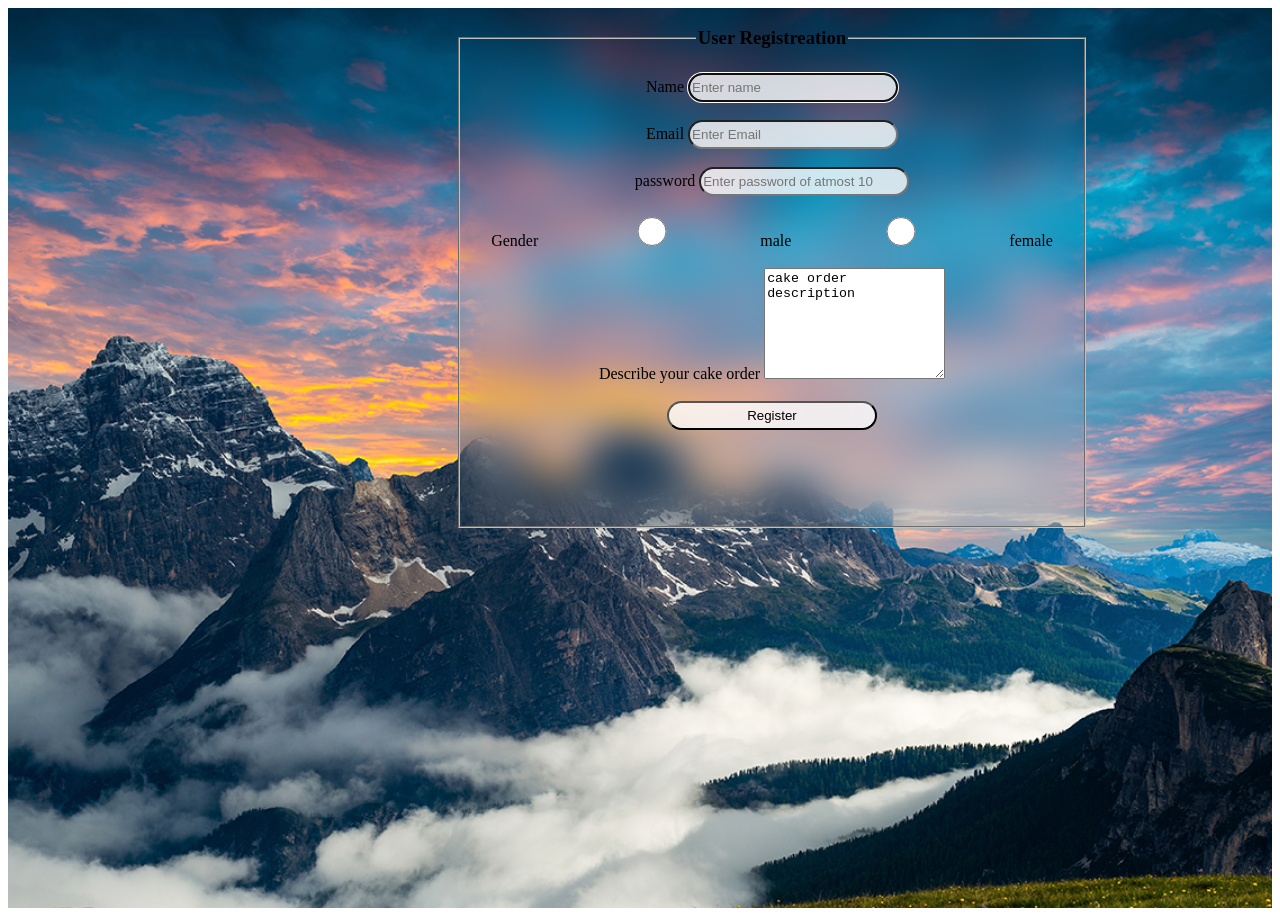
<file: contact-us.html>
<!DOCTYPE hmtl>
<html>
    <head>
        <title>contact-us</title>
        <meta charset="UTF-8">
        <meta name="author" content="joseph">
        <meta name="viewport" content="width=device-width,initial-scale=1.0">
        <meta name="description" content="e-commerce">
        <style>
            div{
                width:100%;
                height:900px;
                background:green;
                display:flex;
                background: url(backg1.jpg) no-repeat;
                background-size:cover;
                background-position:center;
                flex-wrap: wrap;
            }

            fieldset{
                width:600px;
                height:500px;
                margin-left:450px;
                text-align: center;
                /* background:linear-gradient(rgb(0,0,0,0), rgb(0,0,0,0) ) ,url(img6.jpg);
                background-position:cover; */
                /* background-size:cover;  */
                /* color:white; */
                background-color:transparent;
                border-radius:2px solid  rgb(255,255,255.0.2); 
                backdrop-filter: blur(20px);
                box-shadow:0,0,10px rgb(0,0,0,0.3);

            }
            input{
                border-radius:40px;
                width:35%;
                height:29px ;
                background:rgb(255,255,255,0.8)
            }
        </style>
        
    </head>
    <body>
        <div>
           <form method="GET" action="">
            <fieldset>
                <legend style="text-align:center;"><h3>User Registreation</h3></legend>
                <label  for="fname">Name</label>
                <input type="text" id="fname" name="name" value="" autofocus required="required" placeholder="Enter name" style=background:rgba(255,255,255,0.8)><br><br>
                <label for="em">Email</label>
                <input type="email" id="em" name="email" value="" required="required" style=background:rgba(255,255,255,0.8) placeholder="Enter Email"><br><br>
                <label for="pw">password</label>
                <input type="password" id="pw" name="password" value="" required="required" style=background:rgba(255,255,255,0.8) placeholder="Enter password of atmost 10" max length="10"><br><br>
                <label for="gd">Gender</label>
                <input type="radio" id="gd" name="gender">male<input type="radio" id="gd" name="gender">female<br><br>
                <label for="description" class="mydesc" >Describe your cake order</label>
                <textarea col="15" rows="7" maxlength="300" id="inquiry">cake order description</textarea><br><br>
                <input id="submit" type="submit" name="submit" value="Register" onclick="registerfunction()">
                
            </fieldset>

           </form>
        <script>
            function registerfunction(){
                window.alert("Thank you for contacting-us");
            }
        </script>

        </div>
       
    </body>
</html>
</file>
